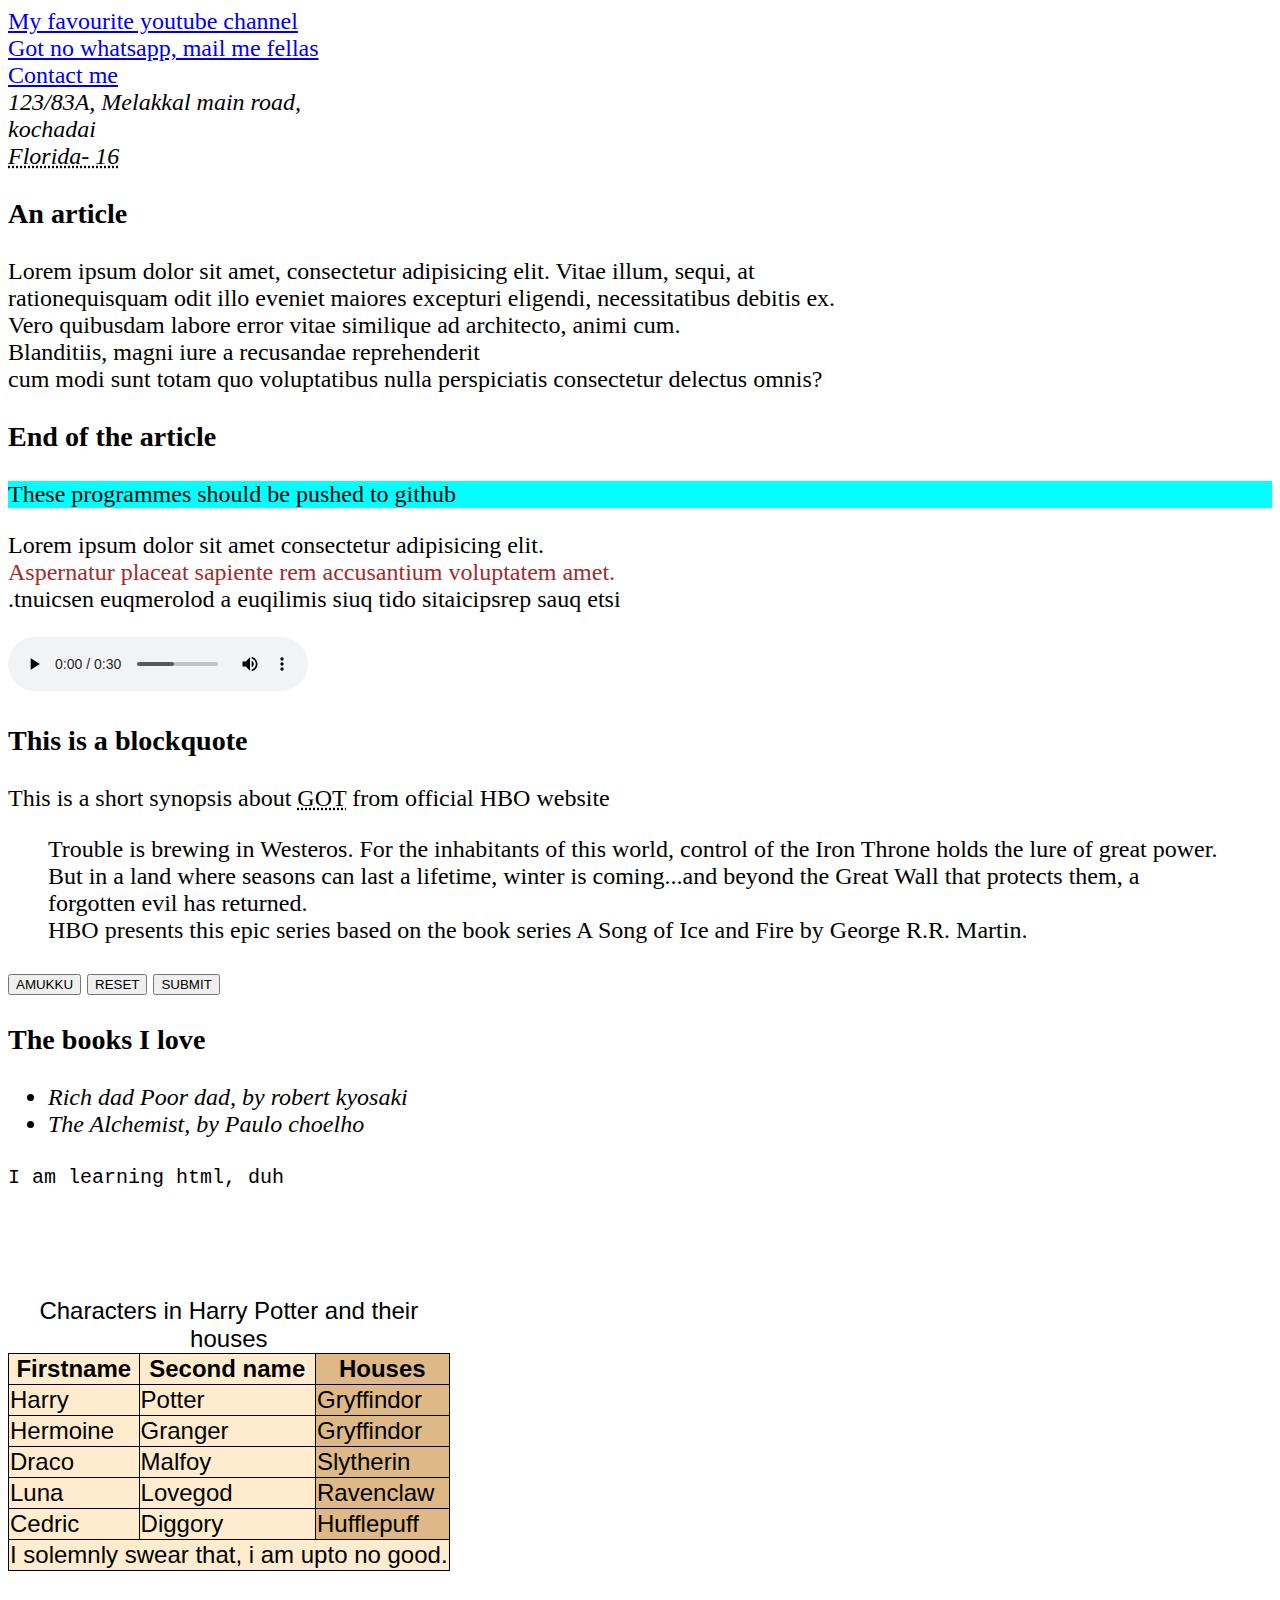
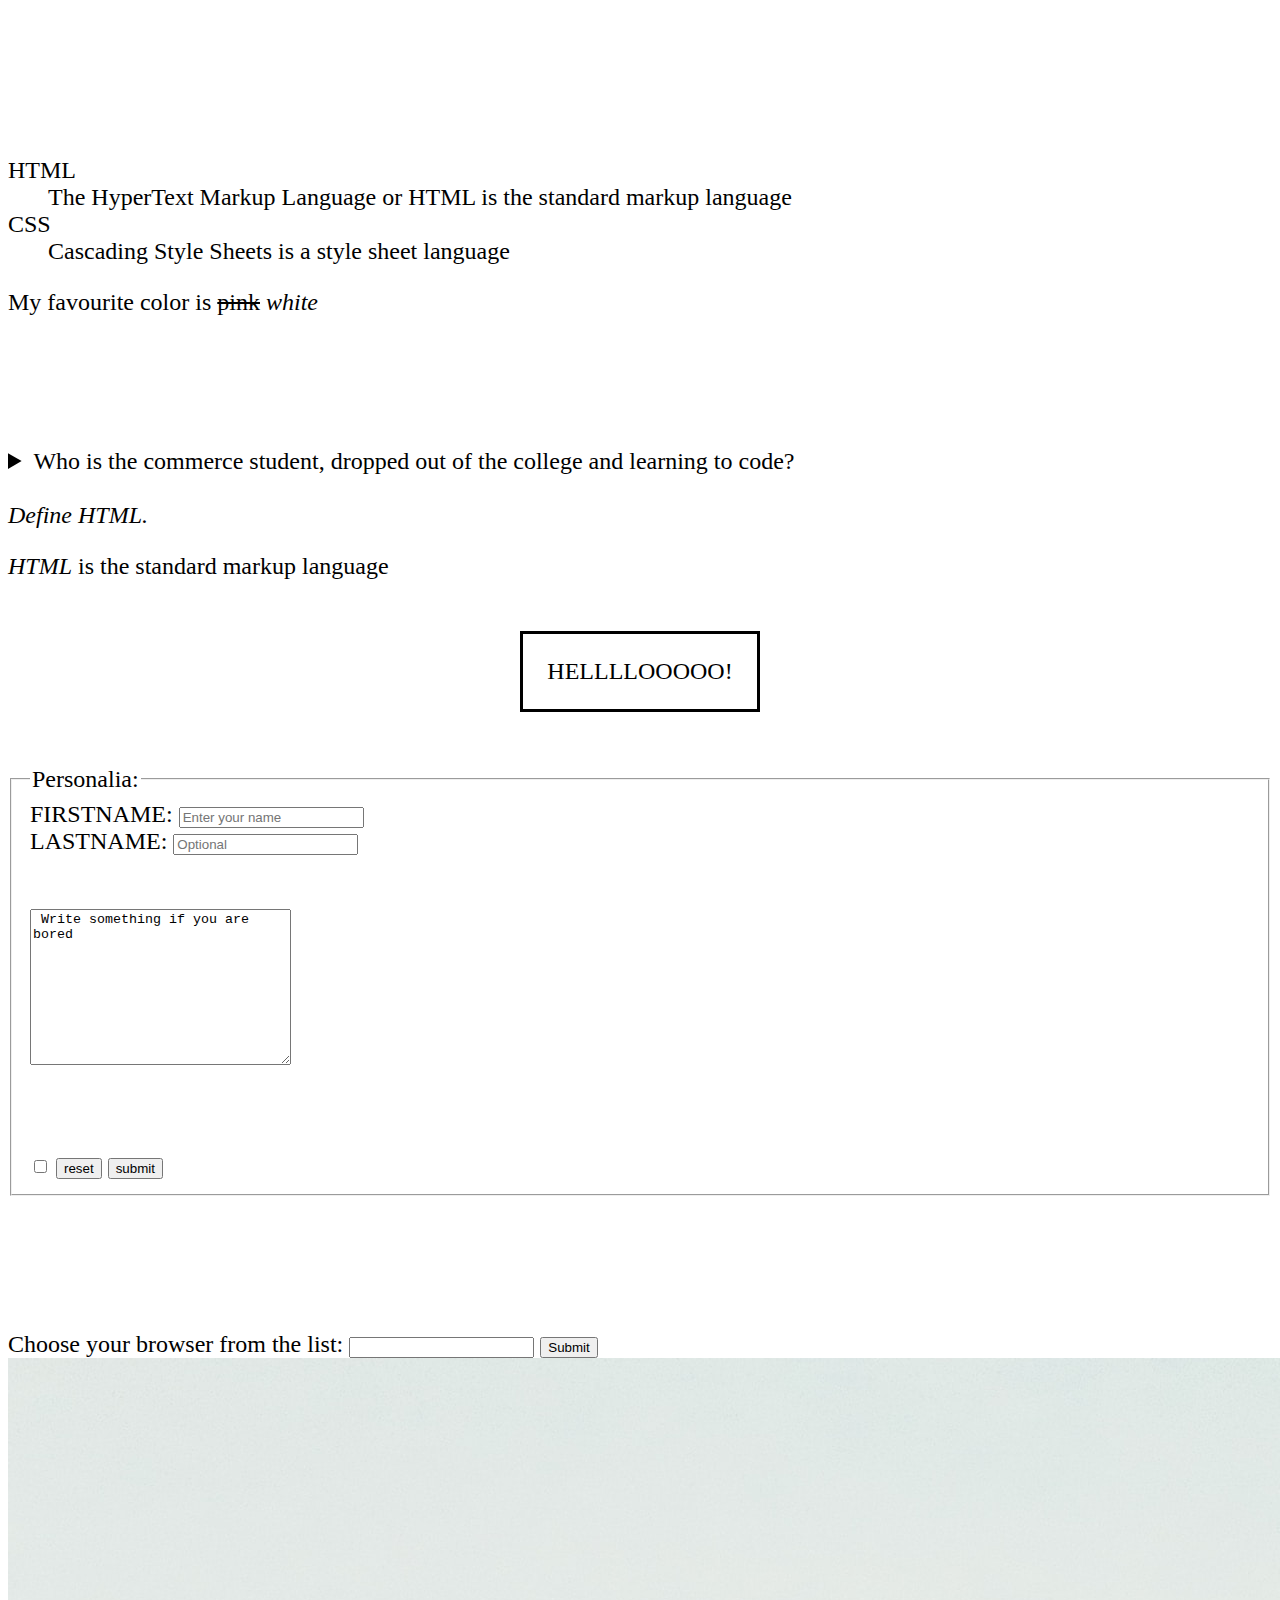
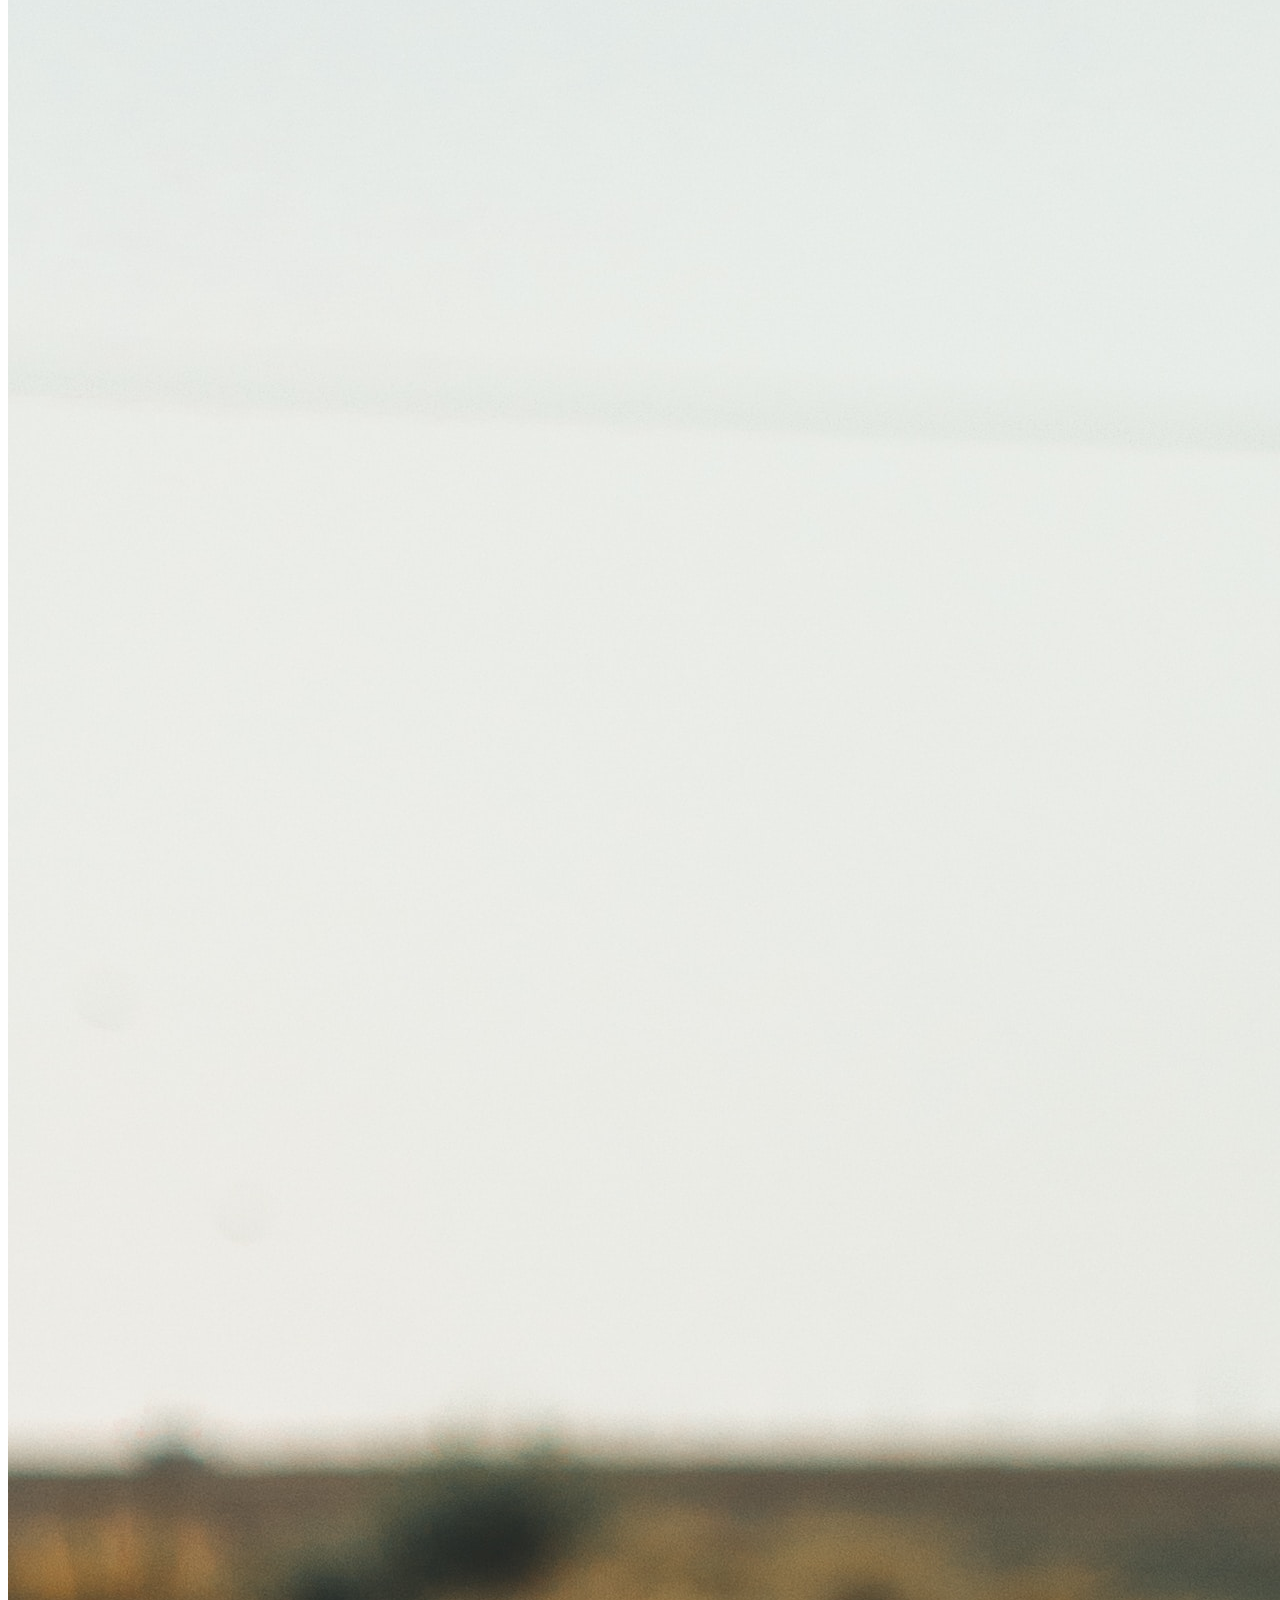
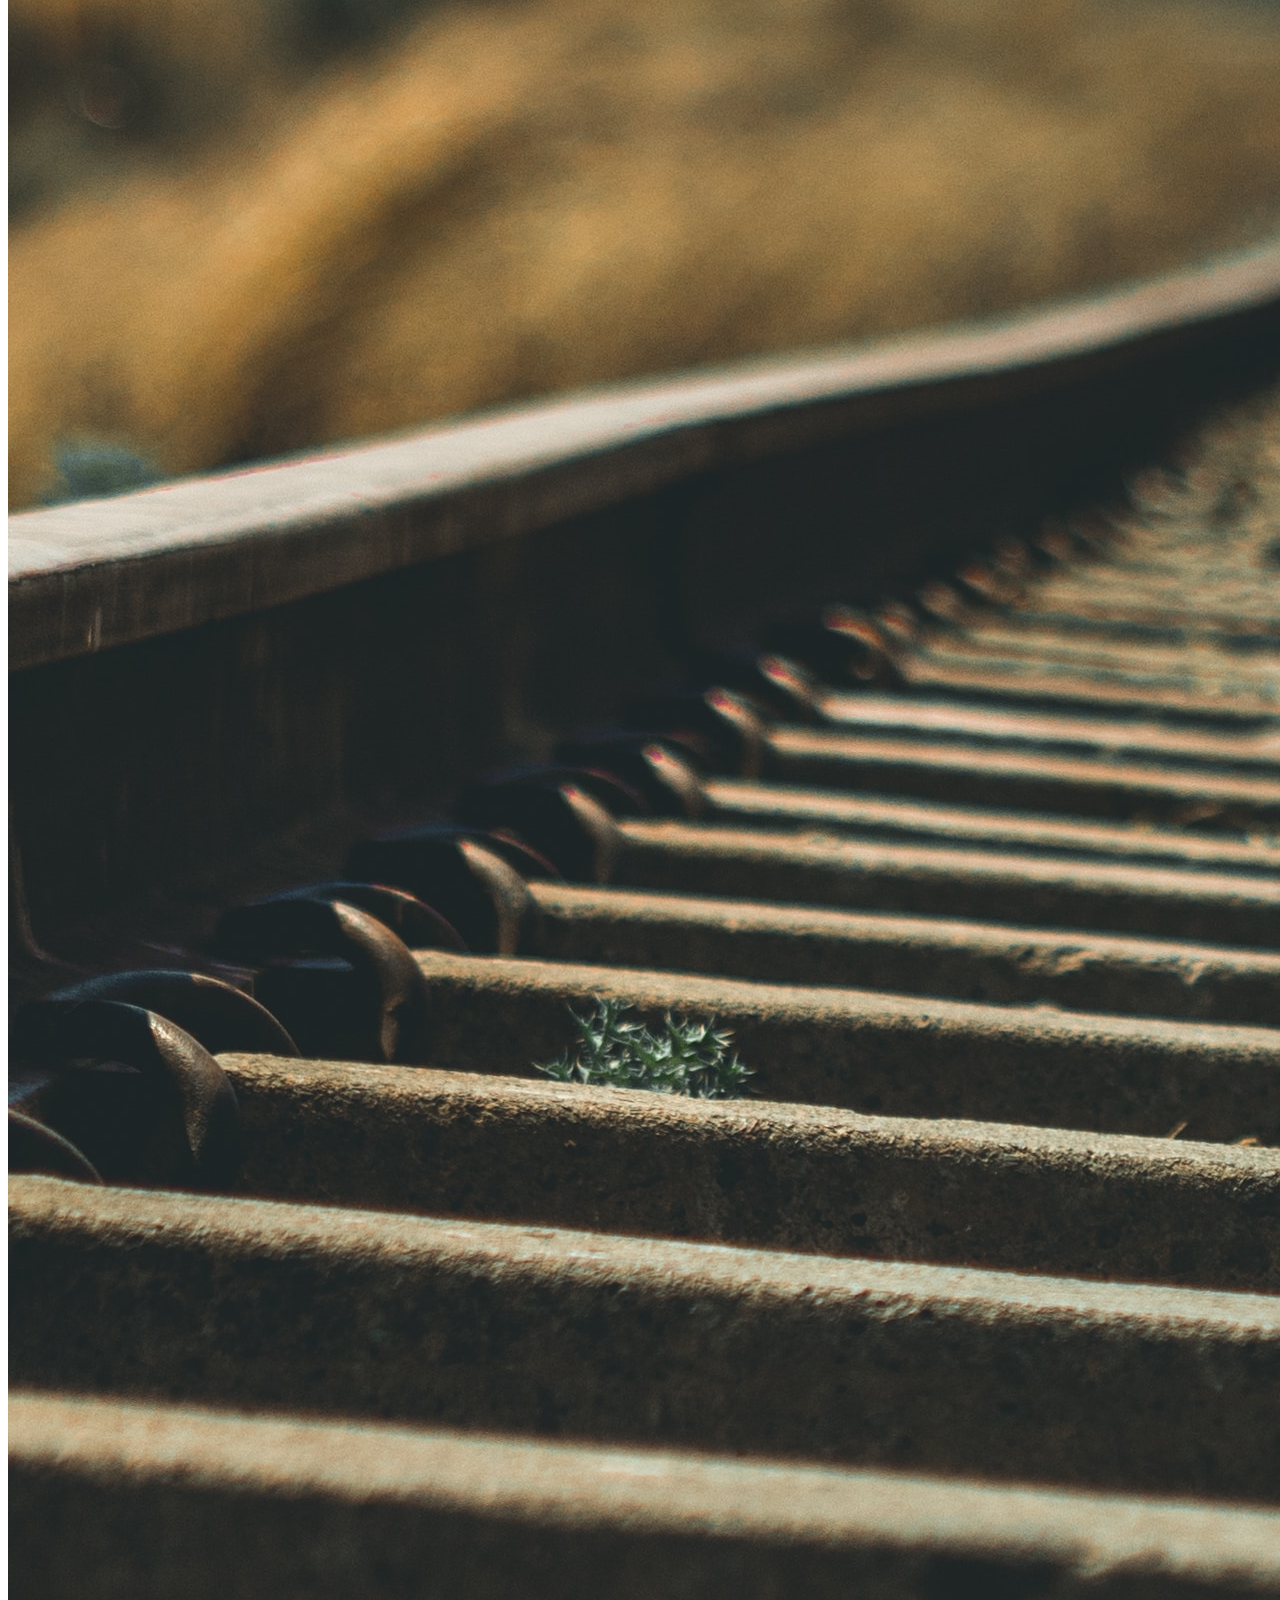
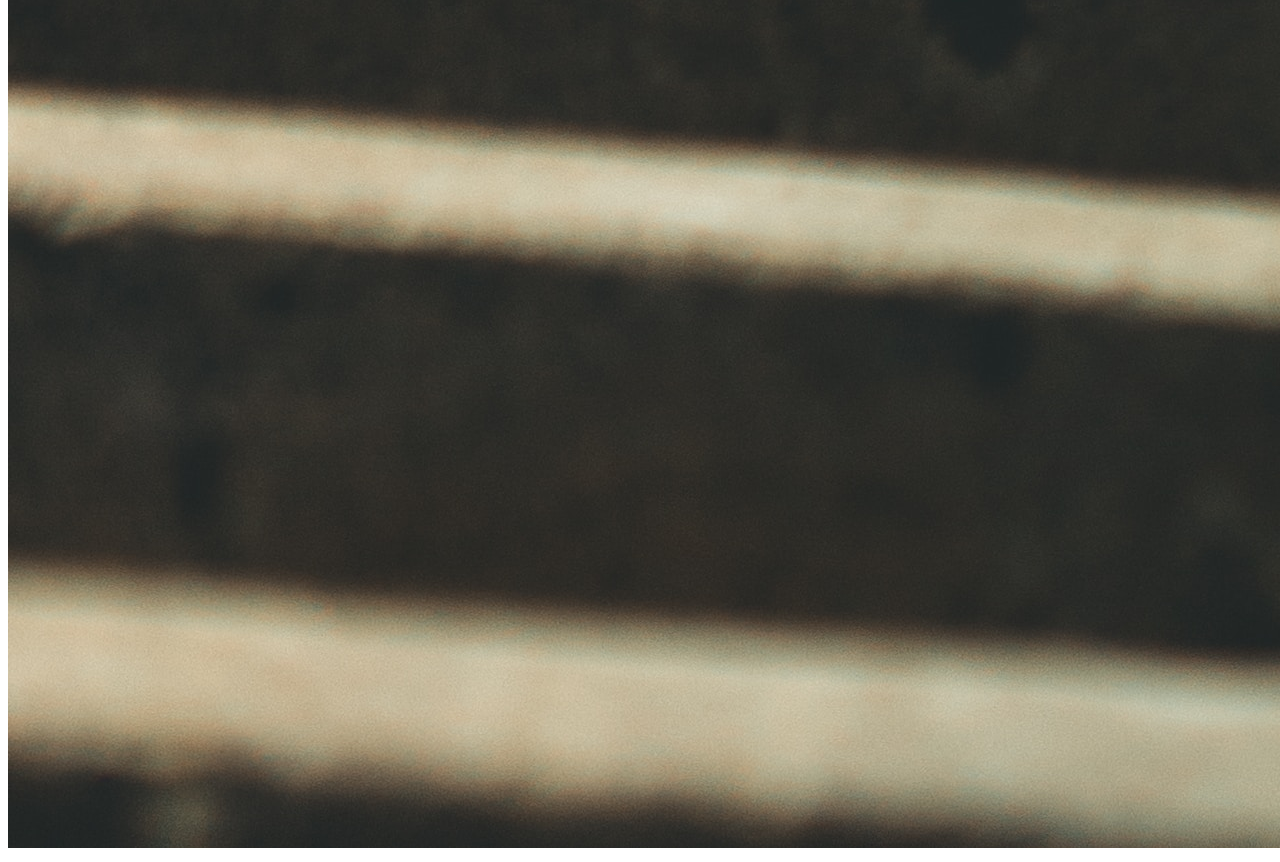
<file: html_course.html>
<!DOCTYPE html>
<html lang="en">
<head>
    <meta charset="UTF-8">
     <meta name="viewport" content="width=device-width, initial-scale=1.0"> 
     <link rel="stylesheet" href="main.css" type="text/css">
    <title>Document</title>
</head>
<body>
    <!-- Used ctrl+ / to create this comment -->
    <a href="http://www.youtube.com/@PlipPlip" target="_blank"> My favourite youtube channel </a> <br>
    <a href="mailto:userxbusyy@gmail.com"> Got no whatsapp, mail me fellas</a><br>
    <a href="tel: 0452-696969"> Contact me </a><br>
    <address> 123/83A, Melakkal main road, <br> kochadai <br><abbr title="Madurai"> Florida- 16 </abbr></address>
    <article>
        <!-- Using Lorem to complete this article -->
        <h3> An article </h3>
        Lorem ipsum dolor sit amet, consectetur adipisicing elit. Vitae illum, sequi, at <br>
        rationequisquam odit illo eveniet maiores excepturi eligendi, necessitatibus debitis ex. <br>
        Vero quibusdam labore error vitae similique ad architecto, animi cum. <br>
        Blanditiis, magni iure a recusandae reprehenderit <br>
        cum modi sunt totam quo voluptatibus nulla perspiciatis consectetur delectus omnis? <br>
        <h3> End of the article </h3>
    </article>
    <aside>
        <p style="background-color: aqua;"> 
            These programmes should be pushed to github
        </p>
    </aside>
    <p>Lorem ipsum dolor sit amet consectetur adipisicing elit. <br>
       <span style="color: brown;">Aspernatur placeat sapiente rem accusantium voluptatem amet.</span><br>
       <!-- This is written right to left -->
       <bdo dir="rtl"> iste quas perspiciatis odit quis similique a doloremque nesciunt.  </bdo><br>

    </p>
    <audio controls>
        <source src="Harry Potter Theme Song.mp3" type="audio/mpeg">
        <source src="Harry Potter Theme Song.mp3" type="audio/ogg">
        <!-- Not working  -->
        
    
    </audio>
    <h3> This is a blockquote</h3>
    <p> This is a short synopsis about <abbr title="game-of-thrones">GOT</abbr> from official HBO website</p>
    <blockquote cite="https://www.hbo.com/game-of-thrones">Trouble is brewing in Westeros. For the inhabitants of this world, control of the Iron Throne holds the lure of great power. <br> But in a land where seasons can last a lifetime, winter is coming...and beyond the Great Wall that protects them, a forgotten evil has returned. 
    <br>HBO presents this epic series based on the book series A Song of Ice and Fire by George R.R. Martin.</blockquote>
     <button type="button"> AMUKKU </button> 
     <button type="reset"> RESET</button>
     <button type="submit"> SUBMIT</button>

    <h3> The books I love  </h3>
    <ul>
        <li> <cite> Rich dad Poor dad, by robert kyosaki</cite></li>
        <li> <cite> The Alchemist, by Paulo choelho </cite> </li>
    </ul>


     <code> I am learning html, duh</code>
     <br>
     <br>
     <br>
     <br>
     <br>
     <!-- This is a table -->
     <table>
        <colgroup>
            <col span="2" style="background-color: blanchedalmond;">
            <col  style="background-color: burlywood;">
            </colgroup>
        <thead>
            <caption> Characters in Harry Potter and their houses </caption>
        </thead>
        <tbody>
           
            <tr>
                <th scope="col"> Firstname</th>
                <th scope="col"> Second name</th>
                <th scope="col"> Houses </th>

            </tr>
            <tr>
                <td> Harry</td>
                <td> Potter</td>
                <td> Gryffindor</td>
            </tr>
            <tr>
                <td> Hermoine</td>
                <td> Granger</td>
                <td> Gryffindor</td>
            </tr>
            <tr>
                <td> Draco </td>
                <td> Malfoy</td>
                <td> Slytherin</td>
            </tr>
            <tr>
                <td>Luna </td>
                <td>Lovegod</td>
                <td>Ravenclaw</td>
            </tr>
            <tr>
                <td> Cedric</td>
                <td> Diggory</td>
                <td> Hufflepuff</td>
            </tr>
        </tbody>
        <tfoot>
            <tr>
                <td colspan="3"> I solemnly swear that, i am upto no good. </td>
            </tr>
        </tfoot>
     </table>
     <br>
      <br>
      <br>
      <br>
      <br>
      <br>
      <!-- data list -->
     <dl>
        <dt> HTML</dt>
        <dd>The HyperText Markup Language or HTML is the standard markup language</dd>

        <dt> CSS</dt>
        <dd> Cascading Style Sheets is a style sheet language </dd>
     </dl>
     <p> My favourite color is <del>pink</del> <em>white</em></p>
     <br>
     <br>
     <br>
     <br>
     <!-- details tag to add additional information using widgets -->
     <details>
        <summary>Who is the commerce student, dropped out of the college and learning to code?</summary>
        <p> Vera yaaru naan thaan! *sighs*</p>
     </details>
     <br>
     <!-- Defintions -->
     <em> Define HTML.</em>
     <p> <dfn title="Hyper Text Markup Language">HTML</dfn> is the standard markup language </p>
     <br>
     <!-- Dialog box -->
     <dialog open> HELLLLOOOOO!  </dialog>
     <br>
     <br>
     <br>
     <br>
     <br>

     <fieldset>
        <legend> Personalia:</legend>
        <form>
        <label> FIRSTNAME:</label> 
        <input type="text" placeholder="Enter your name"> <br>
        <label> LASTNAME: </label>
        <input type="text"  placeholder="Optional"> <br>
        <br>
        <br>
        <textarea cols="30" rows="10"> Write something if you are bored</textarea>
        <br>
        <br>
        <br> <br>
        <input type="checkbox">
        
        <input type="reset" value="reset"> <input type="submit" value="submit">
        </form>
     </fieldset>
     <br>
     <br>
     <br>
     <br>
     <br>


 
     <form>
        <label >Choose your browser from the list:</label>
        <input list="browsers" >
        <datalist id="browsers">
          <option value="Edge">
          <option value="Firefox">
          <option value="Chrome">
          <option value="Opera">
          <option value="Safari">
        </datalist>
        <input type="submit">
      </form>



      <main>


        <section>
 

            <div></div><div></div><div></div><div></div><div></div>
        </section>

        <section></section>

        <section></section>

        <section></section>

        <section></section>


      </main>




      <!-- Image Map Generated by http://www.image-map.net/ -->
<img src="tembinkosi-sikupela-ZC3iqcOL5T8-unsplash.jpg"  usemap="#image-map">

<map name="image-map">
    <area target="_blank" alt="link" title="link" href="https://www.w3schools.com/tags/tag_area.asp" coords="-1,2151,3431,96" shape="rect">
    <area target="_blank" alt="link" title="link" href="www.google.com" coords="1725,3275,974" shape="circle">
</map>



    
    
    
</body>
</html>
</file>
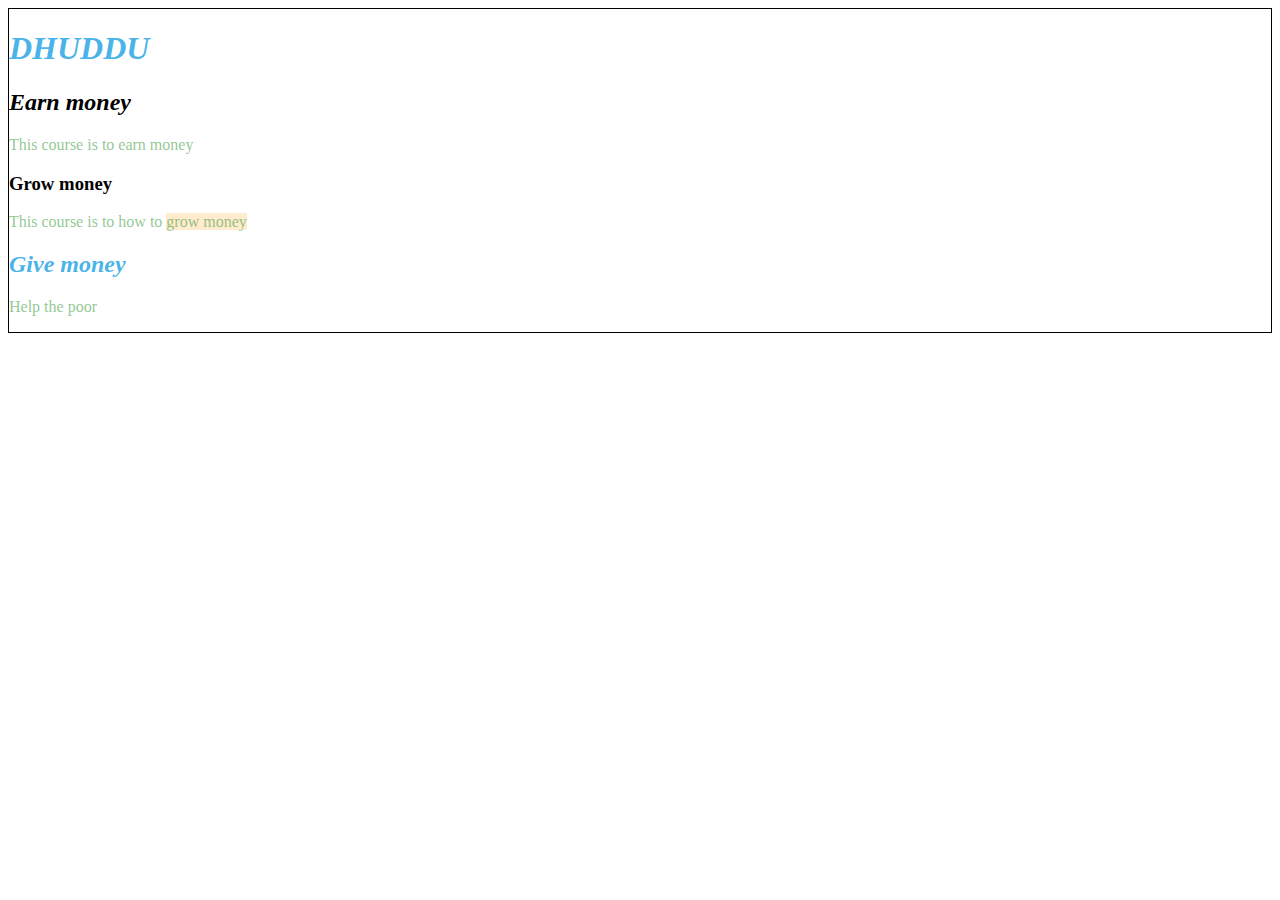
<file: style.html>
<!DOCTYPE html>
<html lang="en">
<head>
    <meta charset="UTF-8">
    <meta name="viewport" content="chumma">
    <title>Document</title>
    <link rel="stylesheet" href="sheet.css" type="text/css">
</head>

<body>
    <h1> DHUDDU</h1>
    <!-- I'm learning html-->
    <section>
        <h2 id="hy"> Earn money</h2>
        <p> This course is to earn money</p>
        
    </section>
    <section>
        <h3> Grow money</h3>
        <p> This course is to how to <span class="highlight">grow money  </span> </p>

    </section>
    <section>
        <h2> Give money</h2>
        <p> Help the poor </p>
        
        

    </section>

    

    
</body>
</html>
</file>
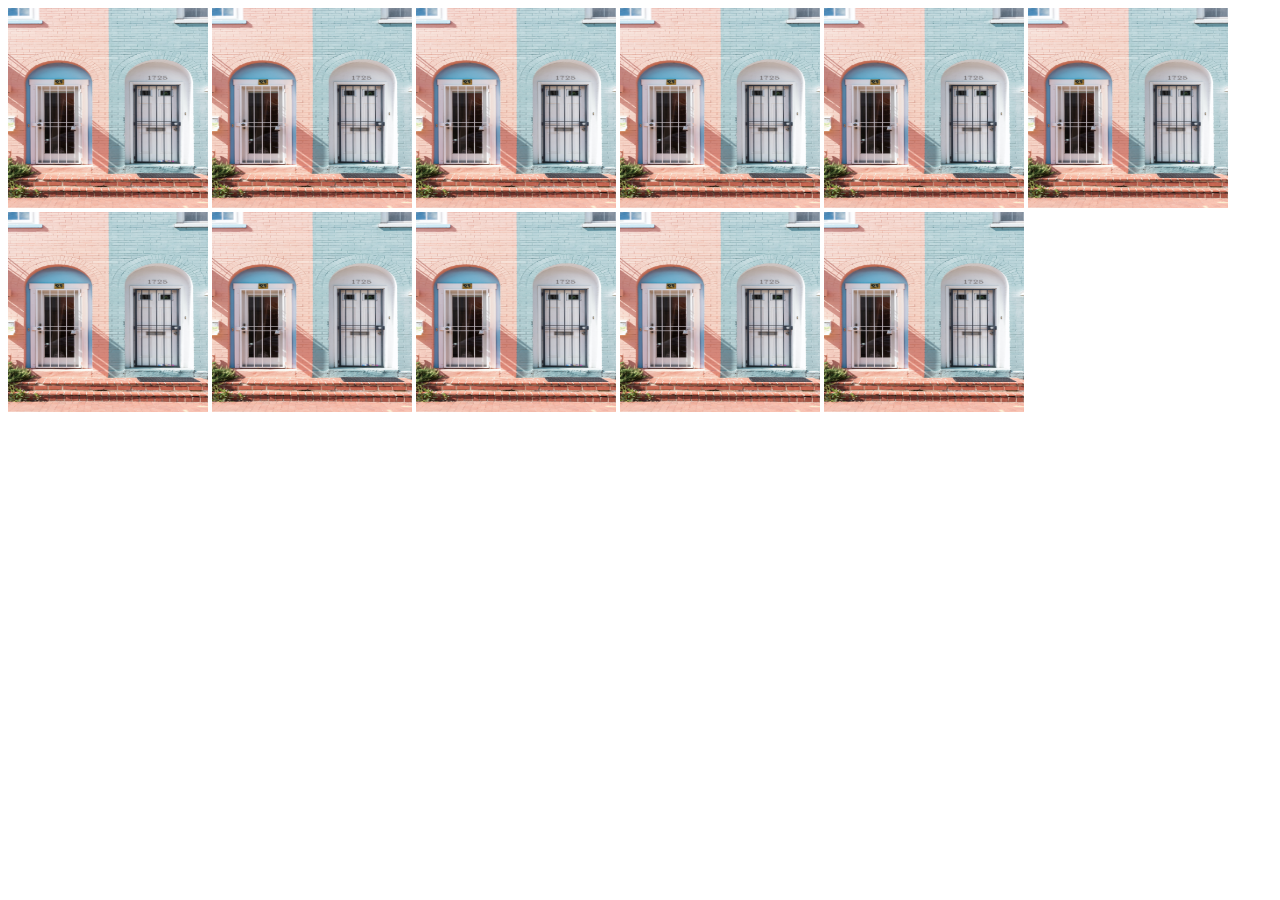
<file: test.html>
<!DOCTYPE html>
<html lang="en">
<head>
    <meta charset="UTF-8">
    <base href="./imgs/" />
    <meta name="viewport" content="width=device-width, initial-scale=1.0">
    <title>Document</title>
    
</head>
<body>
    <img src="erol-ahmed-FTy5VSGIfiQ-unsplash.jpg" height="200px" width="200px" alt="">
    <img src="erol-ahmed-FTy5VSGIfiQ-unsplash.jpg" height="200px" width="200px" alt="">
    <img src="erol-ahmed-FTy5VSGIfiQ-unsplash.jpg" height="200px" width="200px" alt="">
    <img src="erol-ahmed-FTy5VSGIfiQ-unsplash.jpg" height="200px" width="200px" alt="">
    <img src="erol-ahmed-FTy5VSGIfiQ-unsplash.jpg" height="200px" width="200px" alt="">
    <img src="erol-ahmed-FTy5VSGIfiQ-unsplash.jpg" height="200px" width="200px" alt="">
    <img src="erol-ahmed-FTy5VSGIfiQ-unsplash.jpg" height="200px" width="200px" alt="">
    <img src="erol-ahmed-FTy5VSGIfiQ-unsplash.jpg" height="200px" width="200px" alt="">
    <img src="erol-ahmed-FTy5VSGIfiQ-unsplash.jpg" height="200px" width="200px" alt="">
    <img src="erol-ahmed-FTy5VSGIfiQ-unsplash.jpg" height="200px" width="200px" alt="">
    <img src="erol-ahmed-FTy5VSGIfiQ-unsplash.jpg" height="200px" width="200px" alt="">


<!-- html practice -->





    
</body>
</html>
</file>
<file: main.css>
html {
    font-size: x-large;
}

table, th, td, tr {
    border: 1px solid; color: black;
    font-family: 'Gill Sans', 'Gill Sans MT', Calibri, 'Trebuchet MS', sans-serif;
border-collapse: collapse; padding: 0.5 rem;
  }
</file>
<file: sheet.css>
body {
    border: 1px solid black
}

h1,h2 {
font-style: italic;
color: rgba(14, 155, 225, 0.771);
}

p {
    
    color: hsla(120, 35%, 48%, 0.622);
}

.highlight{
    background-color: blanchedalmond;
}

#hy{
    color: black;
}
/* I'm learning CSSbut i dont know what to do with this shit */
/* hjgyjjuykiuj;oki;*/
</file>
